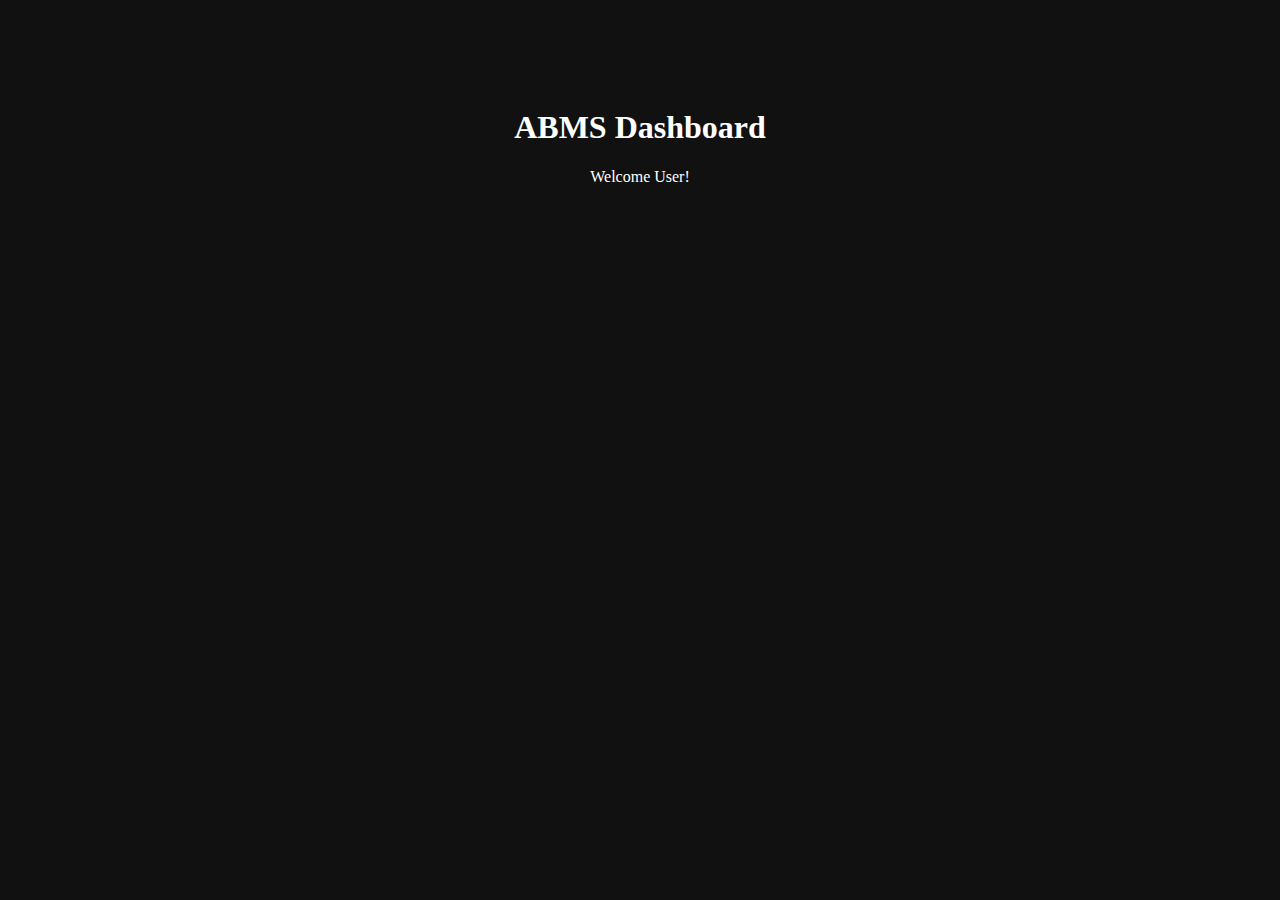
<file: dashboard.html>
<!DOCTYPE html>
<html>
<head>
    <title>ABMS Dashboard</title>
</head>
<body style="background:#111;color:white;text-align:center;padding-top:80px;">
    <h1>ABMS Dashboard</h1>
    <p>Welcome User!</p>
</body>
</html>
</file>
